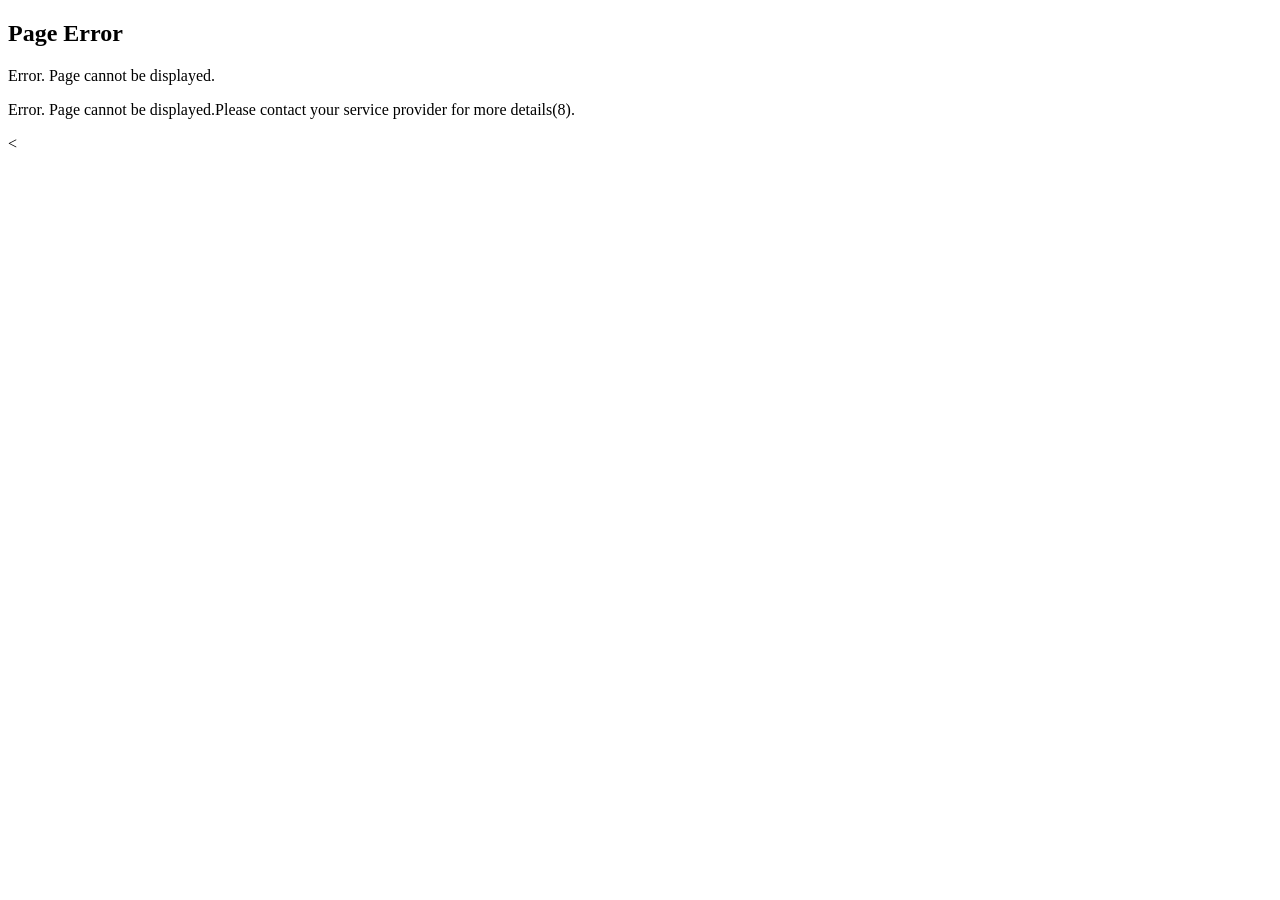
<file: error-page.html>
<!DOCTYPE html>
<html lang="en">
<head>
    <meta charset="UTF-8">
    <meta name="viewport" content="width=device-width, initial-scale=1.0">
    <title>Error Page</title>
</head>
<body>

    <h2>Page Error</h2>
    <p>Error. Page cannot be displayed.</p>
    <p>Error. Page cannot be displayed.Please contact your service provider for more details(8).</p>
    <

</body>
</html>
</file>
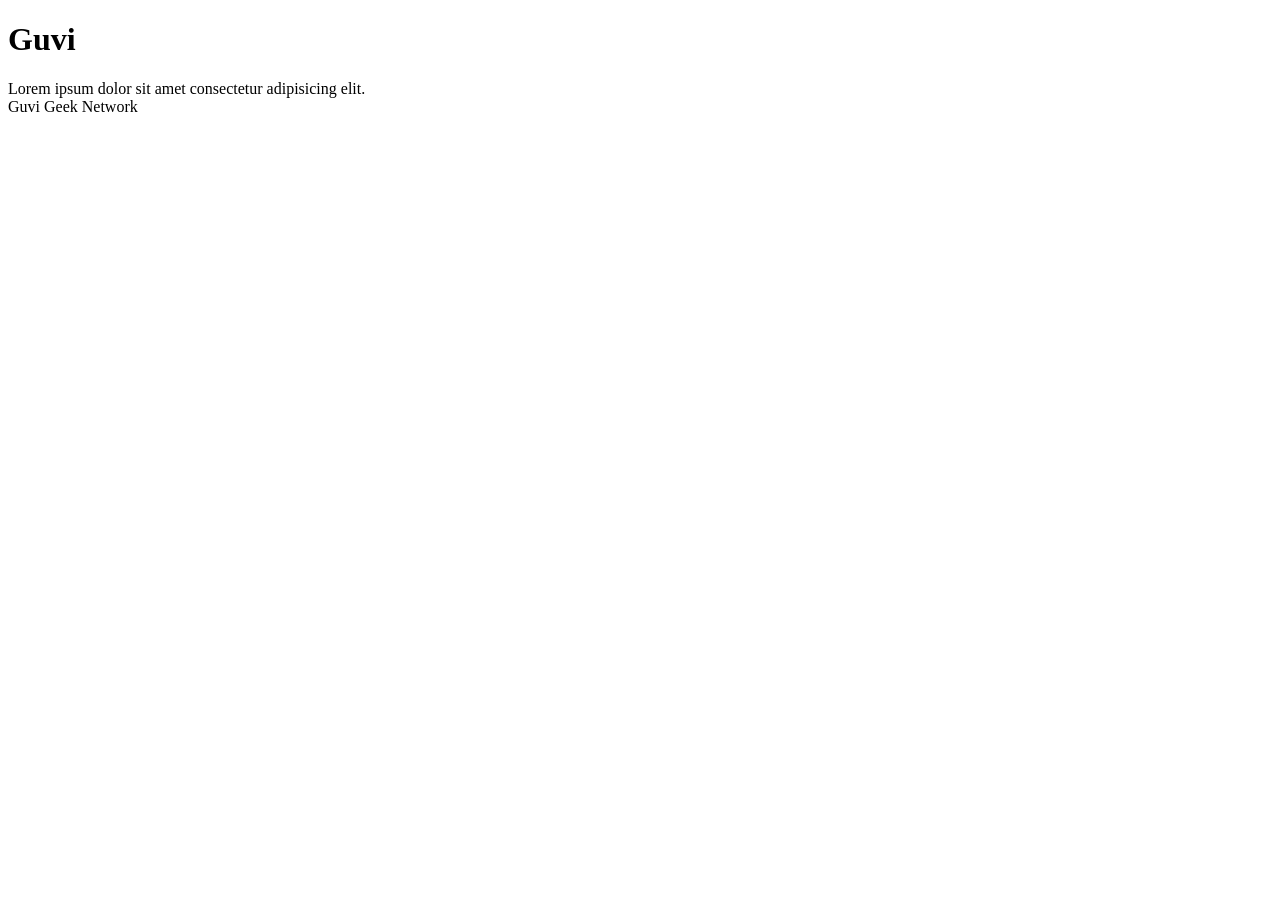
<file: task10.html>
<!DOCTYPE html>
<html lang="en">
    <head>
        <meta charset="UTF-8">
        <meta name="viewport" content="width=device-width, initial-scale=1.0">
        <title>Document</title>
    </head>
    <body>
        <h1>Guvi</h1>
        <div>
            Lorem ipsum dolor sit amet consectetur adipisicing elit.
            <div>
                <div>
                    Guvi Geek Network
                </div>
            </div>
        </div>
    </body>
</html>
</file>
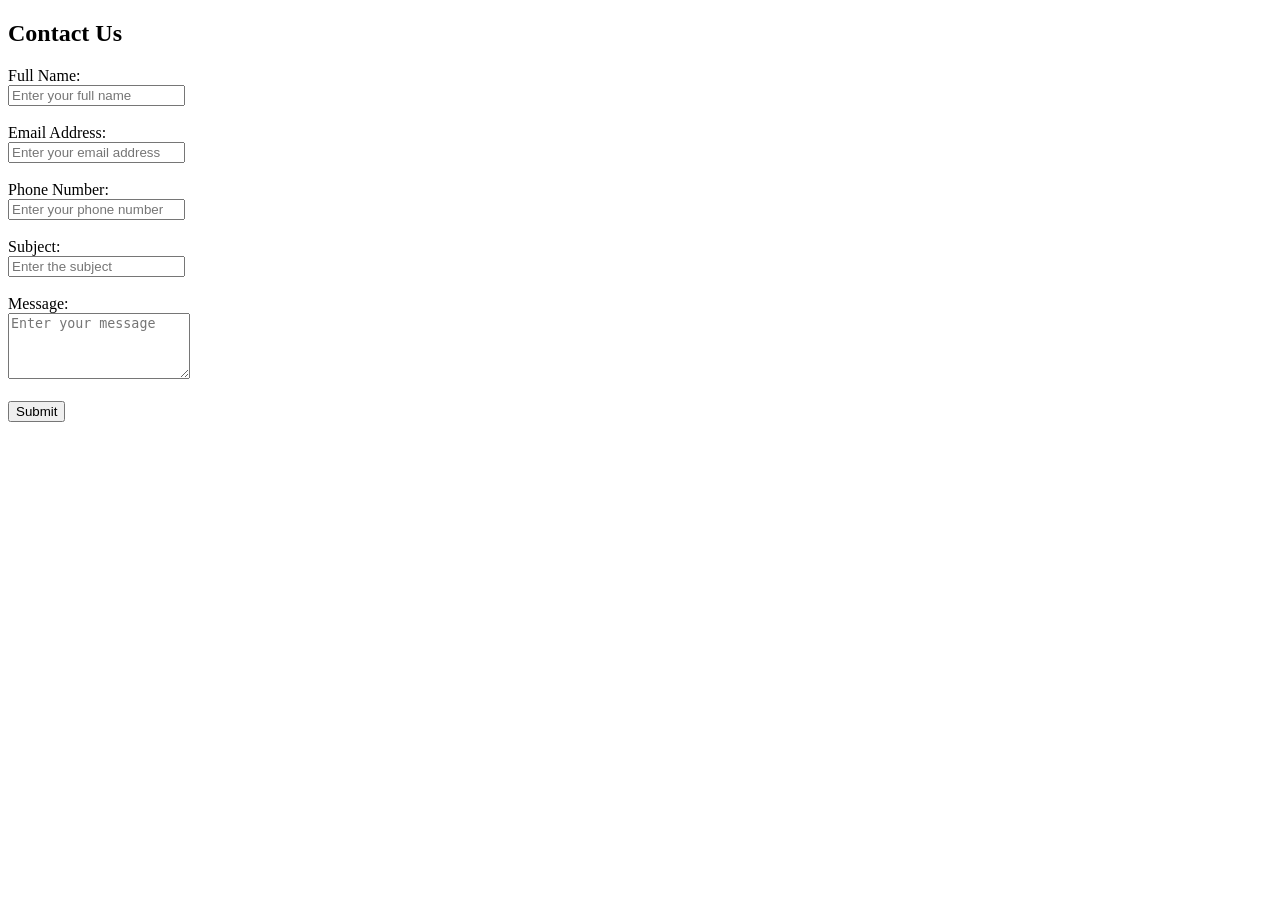
<file: task2.html>
<!DOCTYPE html>
<html lang="en">
<head>
    <meta charset="UTF-8">
    <meta name="viewport" content="width=device-width, initial-scale=1.0">
    <title>Contact Us</title>
</head>
<body>
    <h2>Contact Us</h2>
    <form action="#" method="POST">
        <label for="name">Full Name:</label><br>
        <input type="text" id="name" name="name" required placeholder="Enter your full name"><br><br>

        <label for="email">Email Address:</label><br>
        <input type="email" id="email" name="email" required placeholder="Enter your email address"><br><br>

        <label for="phone">Phone Number:</label><br>
        <input type="tel" id="phone" name="phone" required placeholder="Enter your phone number"><br><br>

        <label for="subject">Subject:</label><br>
        <input type="text" id="subject" name="subject" required placeholder="Enter the subject"><br><br>

        <label for="message">Message:</label><br>
        <textarea id="message" name="message" rows="4" required placeholder="Enter your message"></textarea><br><br>

        <button type="submit">Submit</button>
    </form>
</body>
</html>
</file>
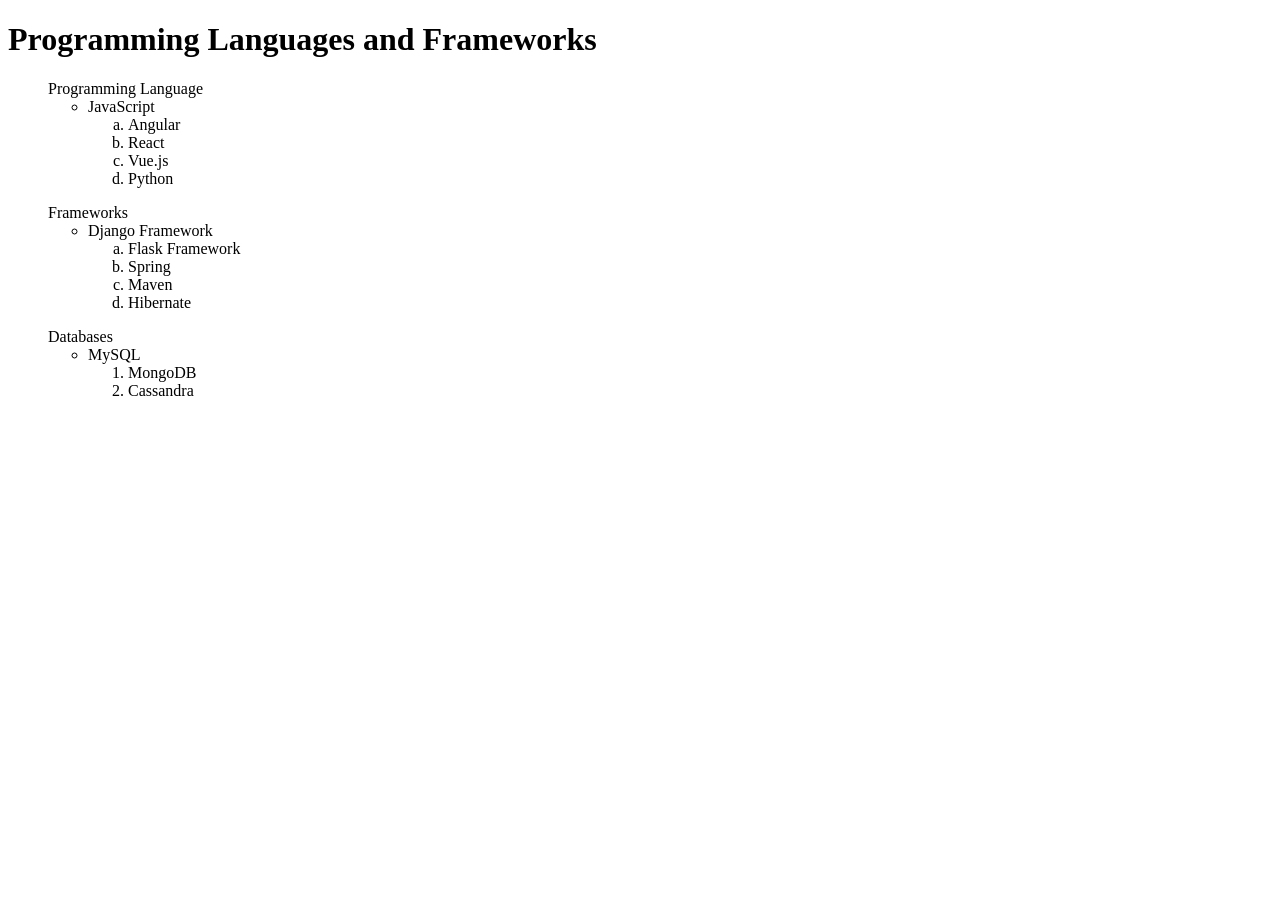
<file: task3.html>
<!DOCTYPE html>
<html lang="en">
<head>
    <meta charset="UTF-8">
    <meta name="viewport" content="width=device-width, initial-scale=1.0">
    <title>Programming Technologies</title>
</head>
<body>
    <h1>Programming Languages and Frameworks</h1>

    <ul >Programming Language
    <ul>
        <li>JavaScript</li>
      <ol type="a">
        <li>Angular</li>
        <li>React</li>
        <li>Vue.js</li>
        <li>Python</li>
    </ol>
    </ul>
    </ul>

    <ul>Frameworks
    <ul>
        <li>Django Framework</li>
        <ol type="a">
            <li>Flask Framework</li>
            <li>Spring</li>
            <li>Maven</li>
            <li>Hibernate</li>
        </ol>
    </ul>
    </ul>

    <ul>Databases
    <ul>
        <li>MySQL</li>
        <ol>
            <li>MongoDB</li>
            <li>Cassandra</li>
        </ol>
    </ul>
    </ul>
</body>
</html>
</file>
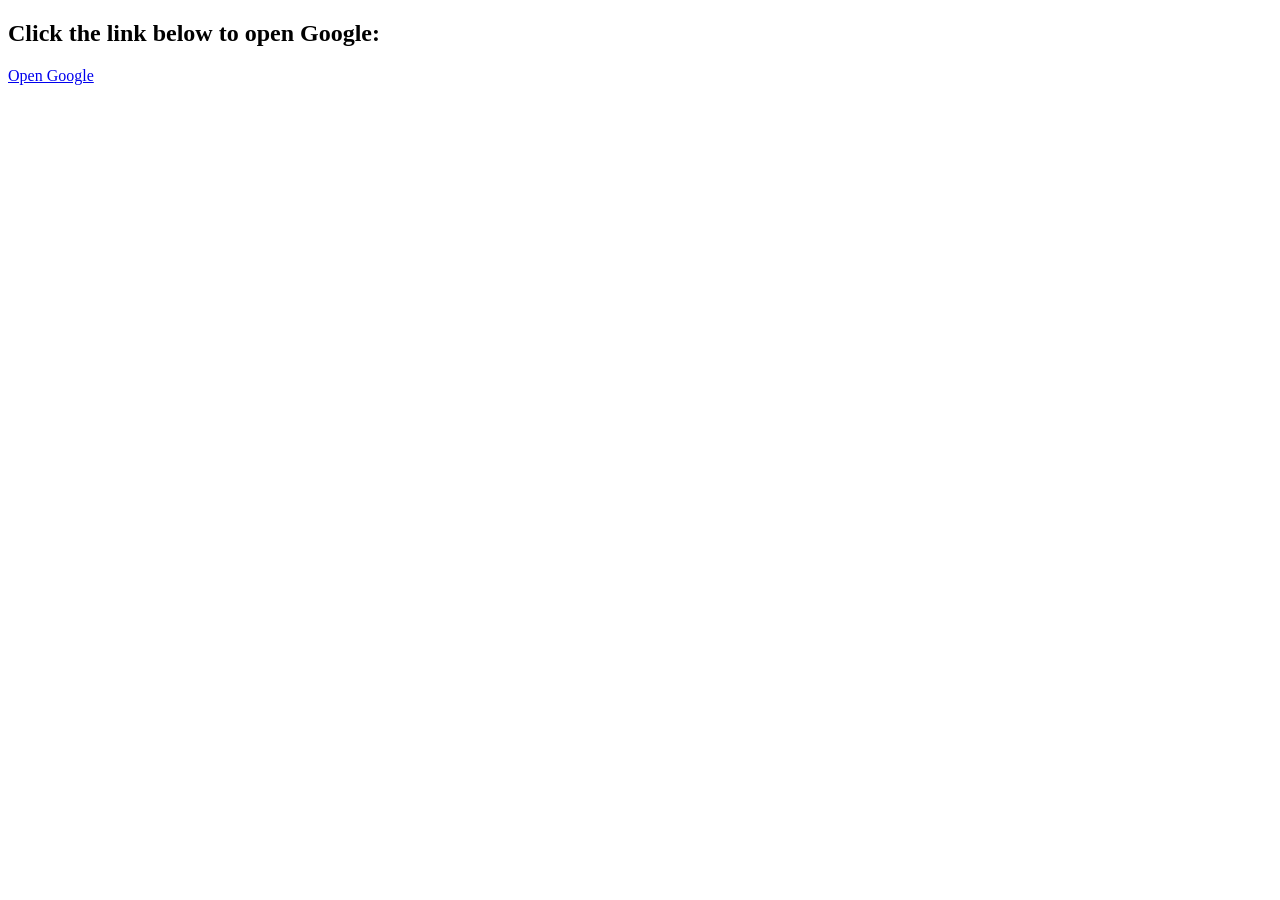
<file: task4.html>
<!DOCTYPE html>
<html lang="en">
<head>
    <meta charset="UTF-8">
    <meta name="viewport" content="width=device-width, initial-scale=1.0">
    <title>Open Google in New Tab</title>
</head>
<body>
    <h2>Click the link below to open Google:</h2>
    <a href="https://www.google.com" target="_blank">Open Google</a>
</body>
</html>
</file>
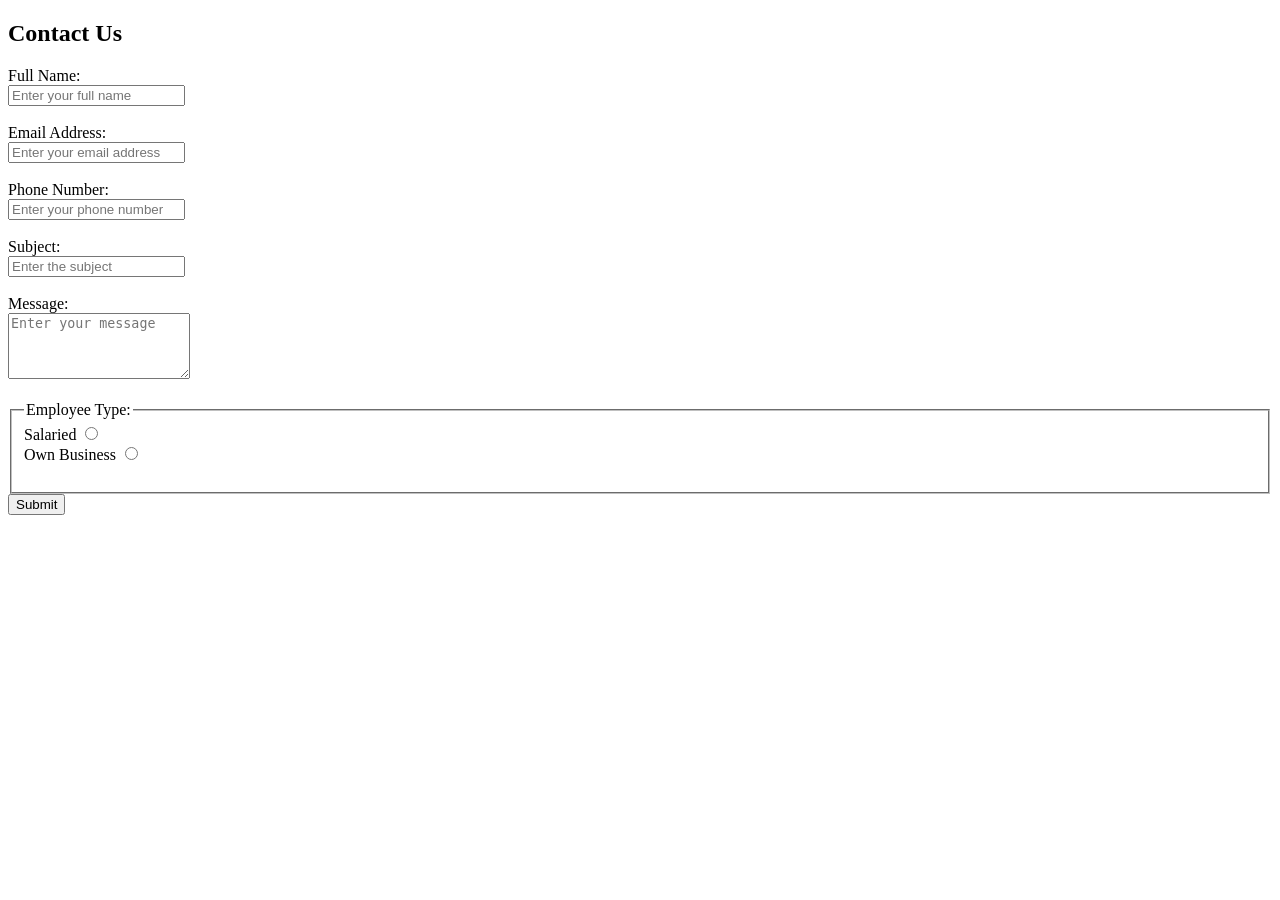
<file: task5.html>
<!DOCTYPE html>
<html lang="en">
<head>
    <meta charset="UTF-8">
    <meta name="viewport" content="width=device-width, initial-scale=1.0">
    <title>Contact Us</title>
</head>
<body>
    <h2>Contact Us</h2>
    <form action="#" method="POST">
        <label for="name">Full Name:</label><br>
        <input type="text" id="name" name="name" required placeholder="Enter your full name"><br><br>

        <label for="email">Email Address:</label><br>
        <input type="email" id="email" name="email" required placeholder="Enter your email address"><br><br>

        <label for="phone">Phone Number:</label><br>
        <input type="tel" id="phone" name="phone" required placeholder="Enter your phone number"><br><br>

        <label for="subject">Subject:</label><br>
        <input type="text" id="subject" name="subject" required placeholder="Enter the subject"><br><br>

        <label for="message">Message:</label><br>
        <textarea id="message" name="message" rows="4" required placeholder="Enter your message"></textarea><br><br>


        <fieldset>
            <legend>Employee Type:</legend>
            <label for="salaried">Salaried</label>
            <input type="radio" id="salaried" name="employeeType" value="salaried" required><br>
            
            <label for="ownBusiness">Own Business</label>
            <input type="radio" id="ownBusiness" name="employeeType" value="ownBusiness" required><br><br>
        </fieldset>

        <button type="submit">Submit</button>
    </form>
</body>
</html>
</file>
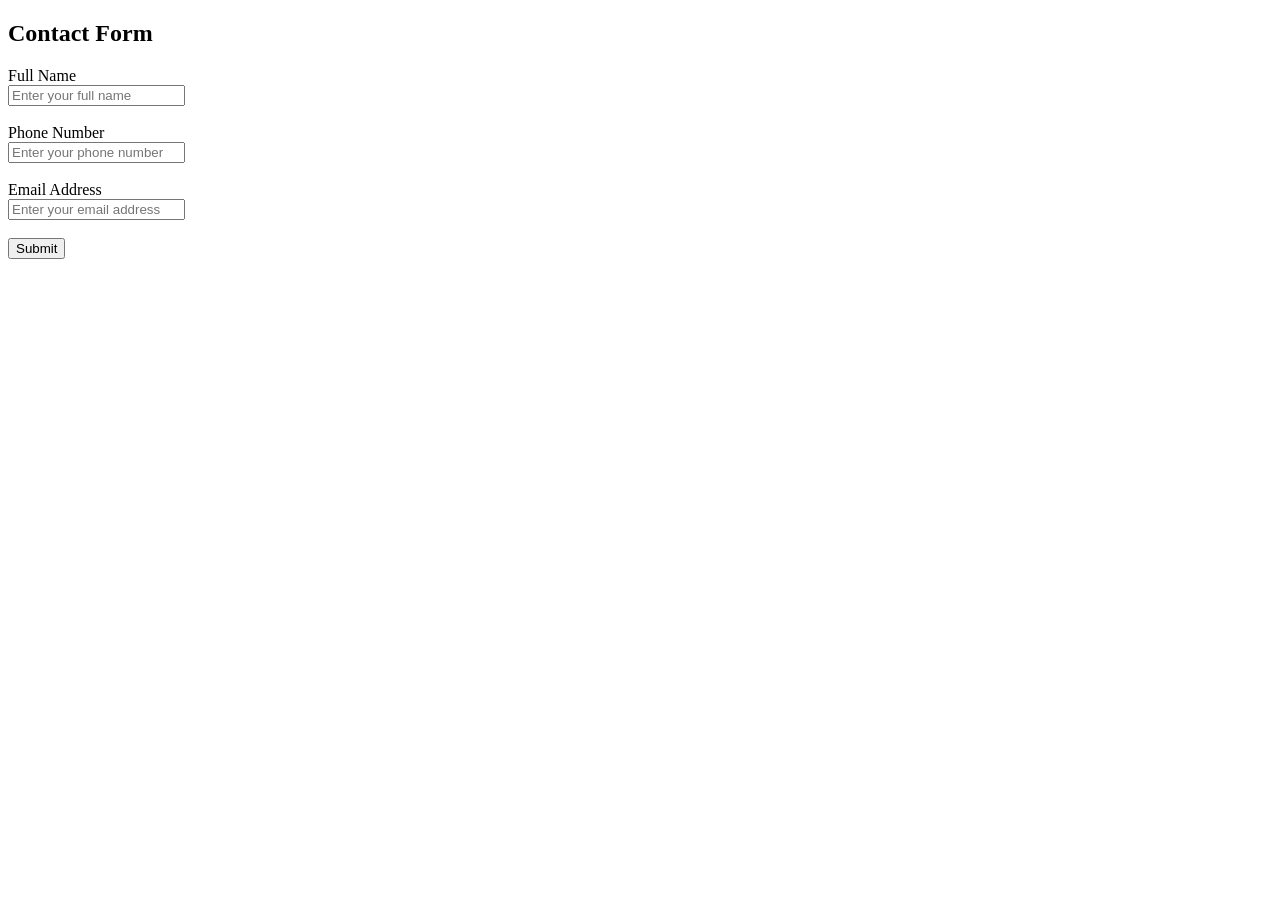
<file: task6.html>
<!DOCTYPE html>
<html lang="en">
<head>
    <meta charset="UTF-8">
    <meta name="viewport" content="width=device-width, initial-scale=1.0">
    <title>Contact Form</title>
</head>
<body>

    <h2>Contact Form</h2>
    <!-- Form that sends data to error-page.html -->
    <form action="error-page.html" method="GET">
        <label for="name">Full Name</label><br>
        <input type="text" id="name" name="name" required placeholder="Enter your full name"><br><br>

        <label for="phone">Phone Number</label><br>
        <input type="tel" id="phone" name="phone" required placeholder="Enter your phone number" pattern="[0-9]{10}"><br><br>

        <label for="email">Email Address</label><br>
        <input type="email" id="email" name="email" required placeholder="Enter your email address"><br><br>

        <input type="submit" value="Submit">
    </form>

</body>
</html>
</file>
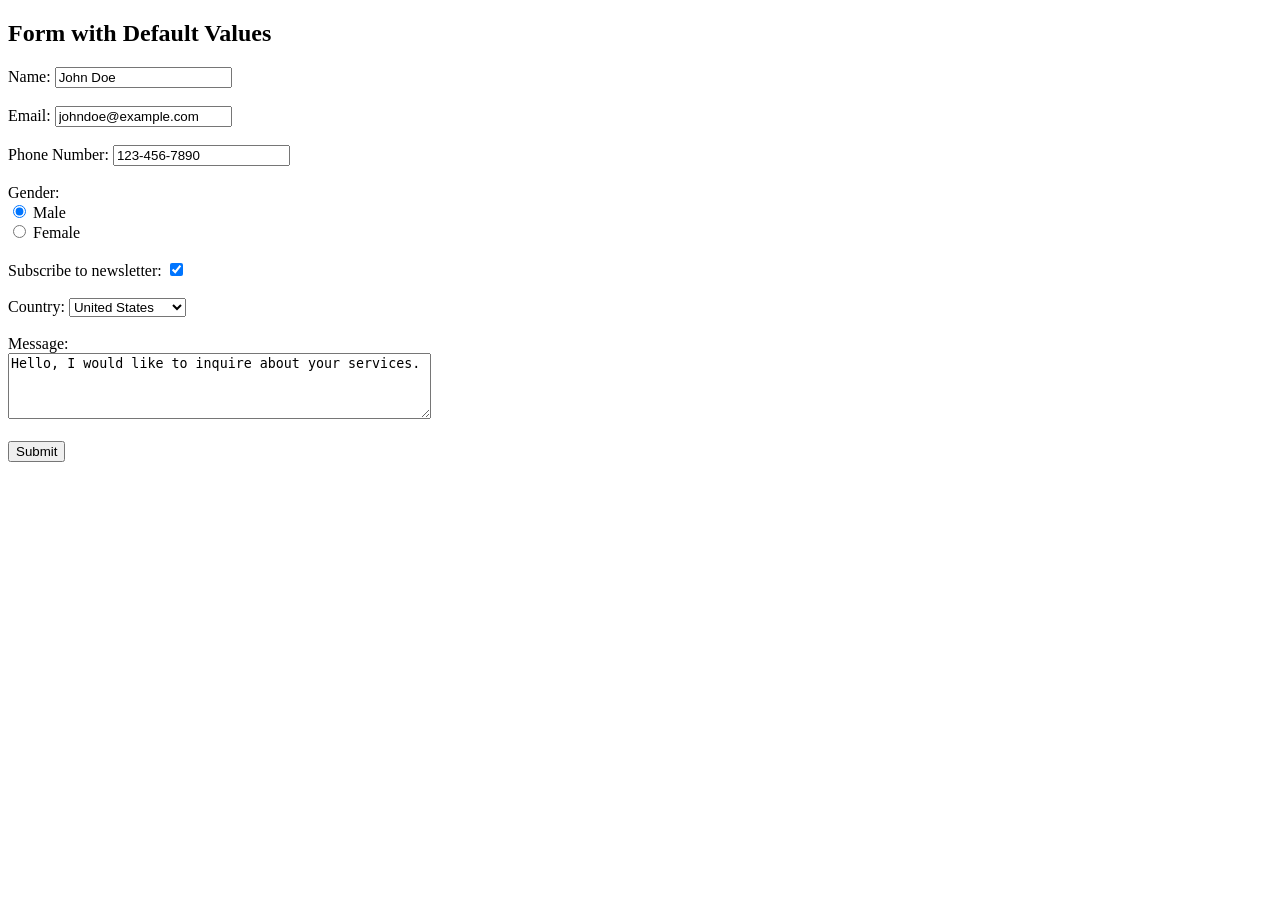
<file: task7.html>
<!DOCTYPE html>
<html lang="en">
<head>
    <meta charset="UTF-8">
    <meta name="viewport" content="width=device-width, initial-scale=1.0">
    <title>Form with Default Values</title>
</head>
<body>

    <h2>Form with Default Values</h2>

    <form action="#">
        
        <label for="name">Name:</label>
        <input type="text" id="name" name="name" value="John Doe"><br><br>

        
        <label for="email">Email:</label>
        <input type="email" id="email" name="email" value="johndoe@example.com"><br><br>

    
        <label for="phone">Phone Number:</label>
        <input type="tel" id="phone" name="phone" value="123-456-7890"><br><br>

        
        <label for="gender">Gender:</label><br>
        <input type="radio" id="male" name="gender" value="male" checked> Male<br>
        <input type="radio" id="female" name="gender" value="female"> Female<br><br>

        
        <label for="subscribe">Subscribe to newsletter:</label>
        <input type="checkbox" id="subscribe" name="subscribe" checked><br><br>

        
        <label for="country">Country:</label>
        <select id="country" name="country">
            <option value="usa" selected>United States</option>
            <option value="canada">Canada</option>
            <option value="uk">United Kingdom</option>
            <option value="australia">Australia</option>
        </select><br><br>

        <!-- Textarea -->
        <label for="message">Message:</label><br>
        <textarea id="message" name="message" rows="4" cols="50">Hello, I would like to inquire about your services.</textarea><br><br>
        <input type="submit" value="Submit">
    </form>

</body>
</html>
</file>
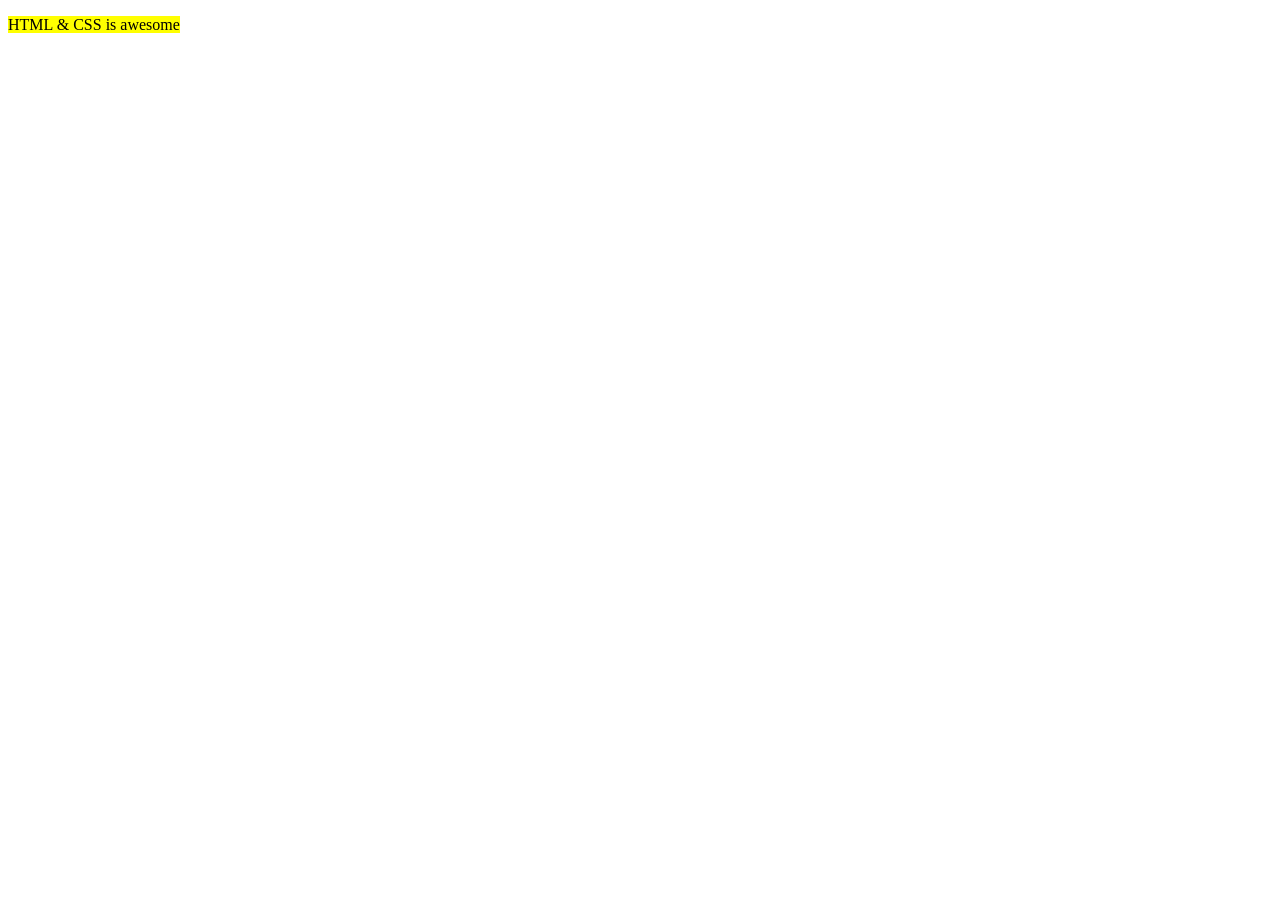
<file: task8.html>
<!DOCTYPE html>
<html lang="en">
<head>
    <meta charset="UTF-8">
    <meta name="viewport" content="width=device-width, initial-scale=1.0">
    <title>Highlight Example</title>
</head>
<body>
    <p><mark>HTML & CSS is awesome</mark></p>
</body>
</html>
</file>
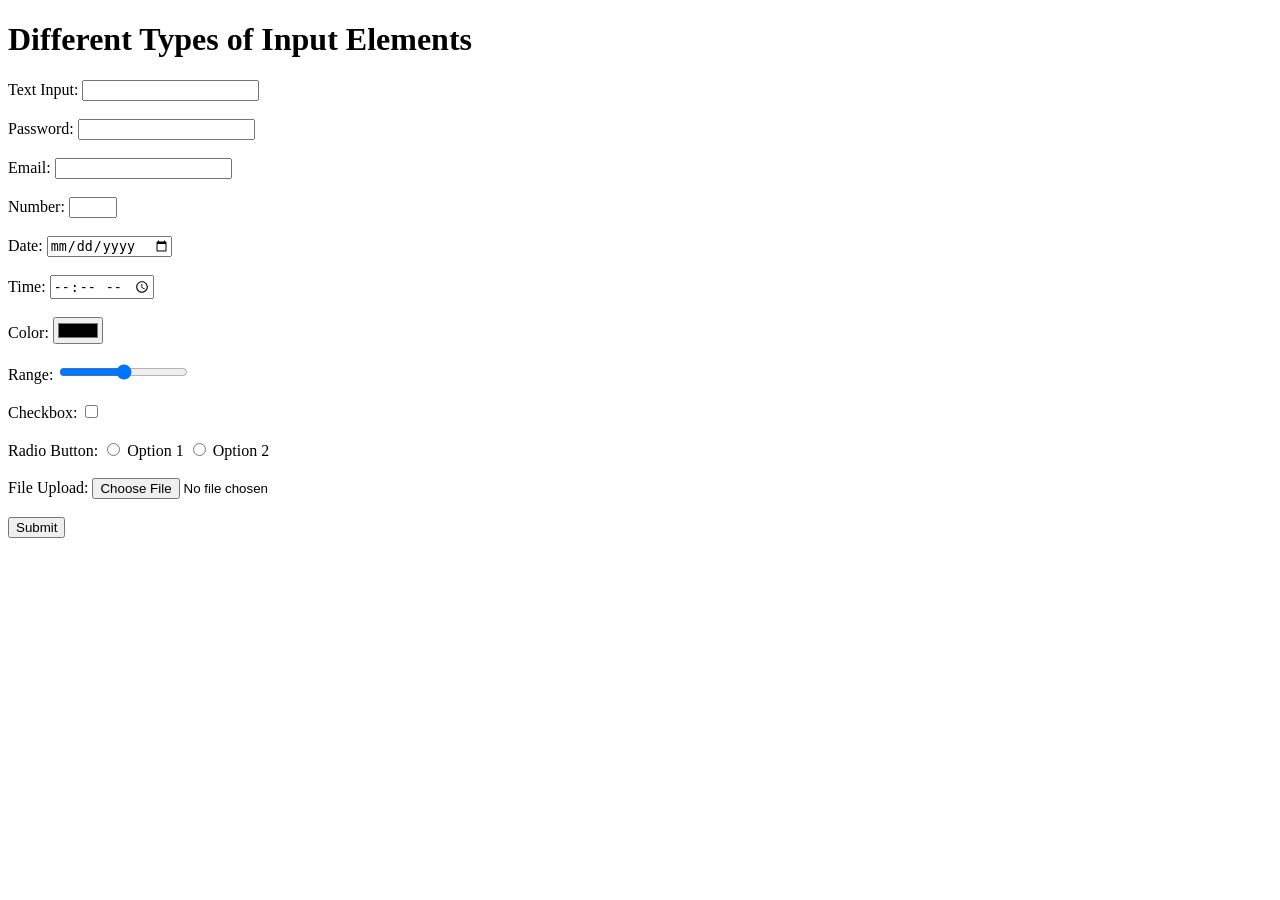
<file: task9.html>
<!DOCTYPE html>
<html lang="en">
<head>
    <meta charset="UTF-8">
    <meta name="viewport" content="width=device-width, initial-scale=1.0">
    <title>Input Elements Example</title>
</head>
<body>
    <h1>Different Types of Input Elements</h1>

    <form action="#">
    
        <label for="text">Text Input:</label>
        <input type="text" id="text" name="text"><br><br>

        <label for="password">Password:</label>
        <input type="password" id="password" name="password"><br><br>

    
        <label for="email">Email:</label>
        <input type="email" id="email" name="email"><br><br>

    
        <label for="number">Number:</label>
        <input type="number" id="number" name="number" min="1" max="10"><br><br>

        <label for="date">Date:</label>
        <input type="date" id="date" name="date"><br><br>

        <label for="time">Time:</label>
        <input type="time" id="time" name="time"><br><br>

        
        <label for="color">Color:</label>
        <input type="color" id="color" name="color"><br><br>

        <label for="range">Range:</label>
        <input type="range" id="range" name="range" min="0" max="100"><br><br>

        <label for="checkbox">Checkbox:</label>
        <input type="checkbox" id="checkbox" name="checkbox"><br><br>

        <label for="radio">Radio Button:</label>
        <input type="radio" id="radio1" name="radio" value="Option 1">
        <label for="radio1">Option 1</label>
        <input type="radio" id="radio2" name="radio" value="Option 2">
        <label for="radio2">Option 2</label><br><br>

        <label for="file">File Upload:</label>
        <input type="file" id="file" name="file"><br><br>

        <input type="submit" value="Submit">
    </form>
</body>
</html>
</file>
